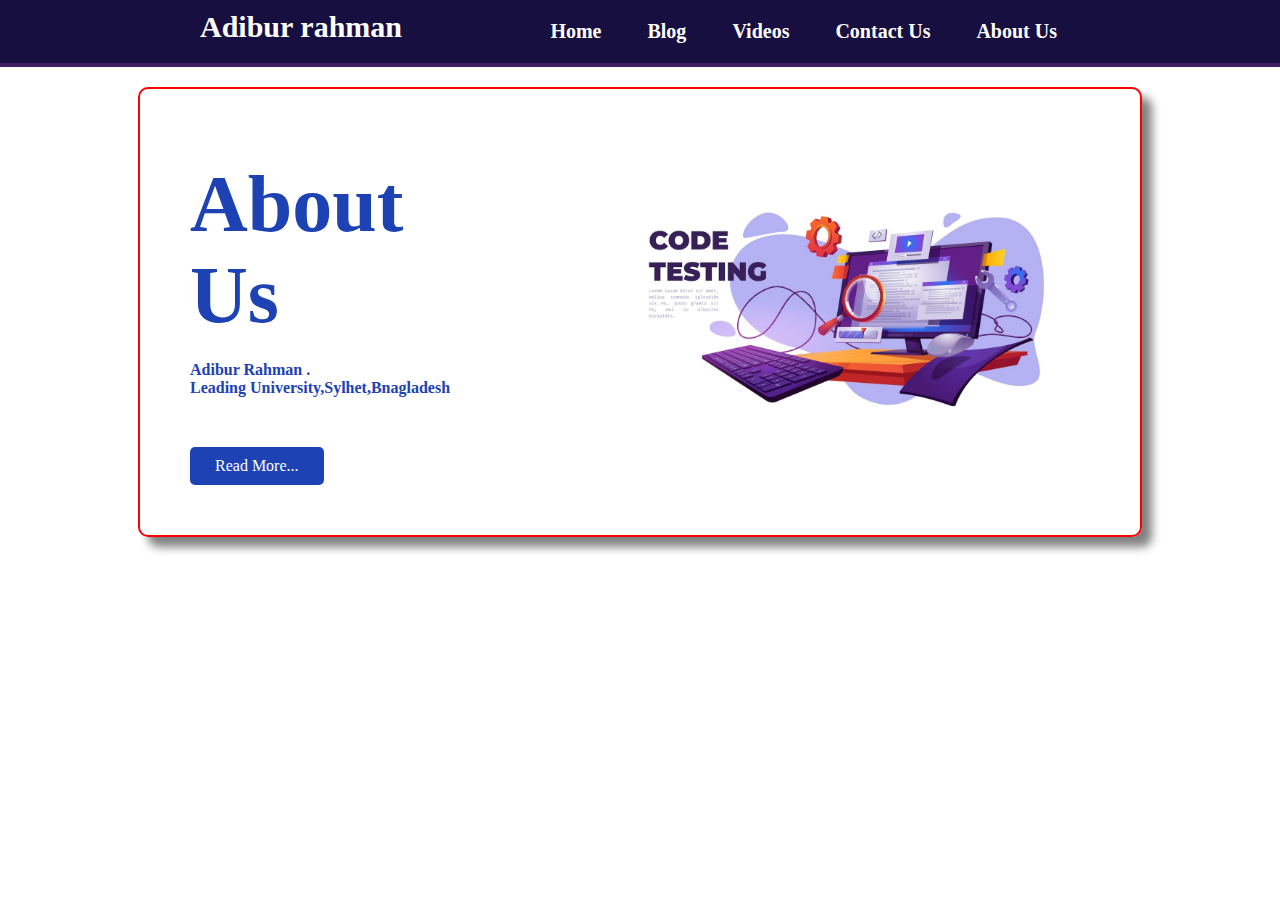
<file: extra_pages/about.html>
<!DOCTYPE html>
<html lang="en">
<head>
    <meta charset="UTF-8">
    <meta http-equiv="X-UA-Compatible" content="IE=edge">
    <meta name="viewport" content="width=device-width, initial-scale=1.0">
    <title>About page </title>
    <!-- css link here -->
    <link rel="stylesheet" href="about.css">
</head>
<body>
    <!-- navigation part is here  -->
    <nav>
        <div>
            <h2>Adibur rahman </h2>

        </div>
        <ul>
            <li><a href="../index.html"> Home </a></li>
            <li><a href="blog.html"> Blog </a></li>
            <li><a href="videos.html"> Videos </a></li>
            <li><a href="contact.html"> Contact Us</a></li>
            <li><a href="about.html"> About Us </a></li>

        </ul>

    </nav>

    <div id="about-section">
        <div class="about-text-div">
            <h2>About <br> Us</h2>
            <p>Adibur Rahman .<br>
                Leading University,Sylhet,Bnagladesh</p>
            <a href="read-more.html"> Read More...</a>

        </div>
        <div class="about-img-div">
            <img src="/adibur.jpg" alt="">

        </div>
    </div>
</body>
</html>
</file>
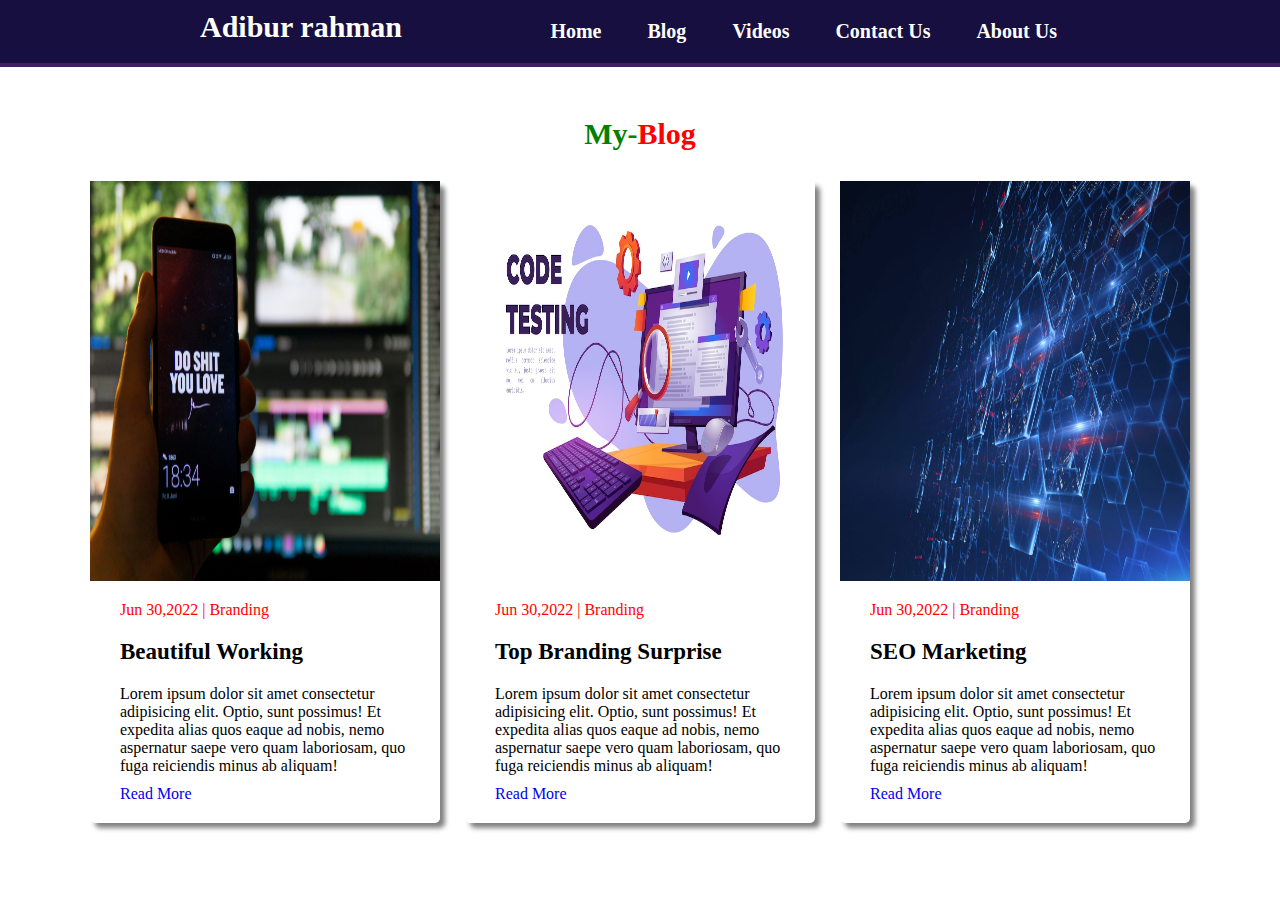
<file: extra_pages/blog.html>
<!DOCTYPE html>
<html lang="en">
<head>
    <meta charset="UTF-8">
    <meta http-equiv="X-UA-Compatible" content="IE=edge">
    <meta name="viewport" content="width=device-width, initial-scale=1.0">
    <title>Multiple page website</title>
    <!-- CSS file link here -->
    <link rel="stylesheet" href="blog.css">
</head>
<body>

    <nav>
        <div>
            <h2>Adibur rahman </h2>

        </div>
        <ul>
            <li><a href="../index.html"> Home </a></li>
            <li><a href="blog.html"> Blog </a></li>
            <li><a href="videos.html"> Videos </a></li>
            <li><a href="contact.html"> Contact Us</a></li>
            <li><a href="about.html"> About Us </a></li>

        </ul>

    </nav>
    <article>
        <div id="article-container">
            <h2 class="article-title"> My-<span>Blog</span></h2>

            <div id="blog-parent">

                <div class="single-blog">
                    <div class="single-img-div">
                        <img src="/pexels-alex-fu-1188750.jpg" alt="">

                    </div>
                    <div class="single-text-div">
                        <span>Jun 30,2022 | Branding </span>
                        <h3>Beautiful Working</h3>
                        <p>Lorem ipsum dolor sit amet consectetur adipisicing elit. Optio, sunt possimus! Et expedita alias quos eaque ad nobis, nemo aspernatur saepe vero quam laboriosam, quo fuga reiciendis minus ab aliquam!</p>
                        <a href="#">Read More</a>

                    </div>

                </div>
                <div class="single-blog">
                    <div class="single-img-div">
                        <img src="/adibur.jpg" alt="">

                    </div>
                    <div class="single-text-div">
                        <span>Jun 30,2022 | Branding </span>
                        <h3>Top Branding Surprise</h3>
                        <p>Lorem ipsum dolor sit amet consectetur adipisicing elit. Optio, sunt possimus! Et expedita alias quos eaque ad nobis, nemo aspernatur saepe vero quam laboriosam, quo fuga reiciendis minus ab aliquam!</p>
                        <a href="#">Read More</a>

                    </div>

                </div>
                <div class="single-blog">
                    <div class="single-img-div">
                        <img src="/adib-12.jpg" alt="">

                    </div>
                    <div class="single-text-div">
                        <span>Jun 30,2022 | Branding </span>
                        <h3>SEO Marketing</h3>
                        <p>Lorem ipsum dolor sit amet consectetur adipisicing elit. Optio, sunt possimus! Et expedita alias quos eaque ad nobis, nemo aspernatur saepe vero quam laboriosam, quo fuga reiciendis minus ab aliquam!</p>
                        <a href="#">Read More</a>

                    </div>

                </div>
                    
            </div>

        </div>
    </article>
</body>
</html>
</file>
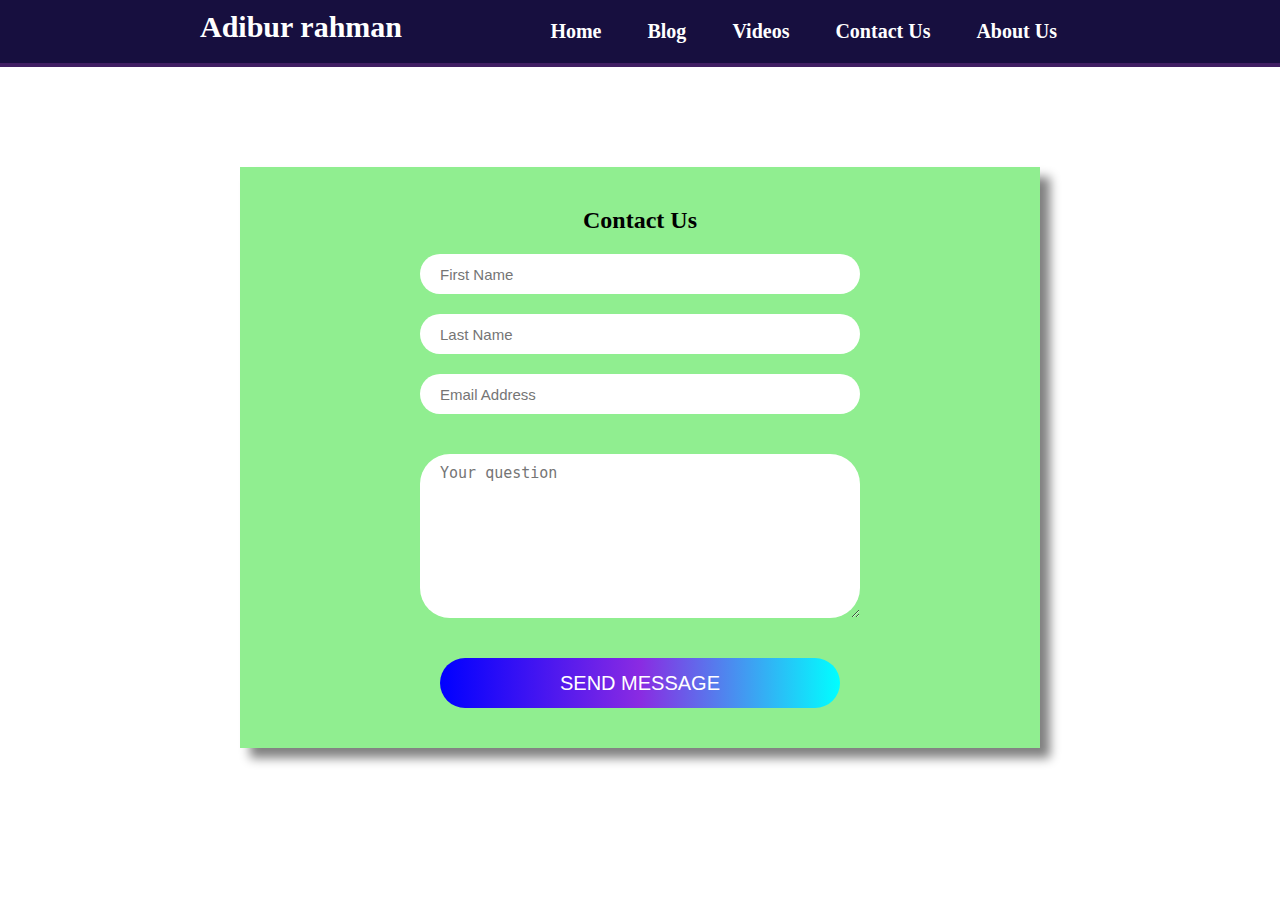
<file: extra_pages/contact.html>
<!DOCTYPE html>
<html lang="en">
<head>
    <meta charset="UTF-8">
    <meta http-equiv="X-UA-Compatible" content="IE=edge">
    <meta name="viewport" content="width=device-width, initial-scale=1.0">
    <title>Contact From</title>
    <!-- css link -->
    <link rel="stylesheet" href="contact.css">
</head>
<body>
    <nav>
        <div>
            <h2>Adibur rahman </h2>

        </div>
        <ul>
            <li><a href="../index.html"> Home </a></li>
            <li><a href="extra_pages/blog.html"> Blog </a></li>
            <li><a href="extra_pages/videos.html"> Videos </a></li>
            <li><a href="extra_pages/contact.html"> Contact Us</a></li>
            <li><a href="#"> About Us </a></li>

        </ul>

    </nav>
    <form>
        <h2>Contact Us</h2>

        <div id="name-email-parent">
            <input type="text" name="" placeholder="First Name" required>
            <input type="text" name="" placeholder="Last Name" required>
            <input type="email" name="" placeholder="Email Address" required>
        </div>

        <textarea name="" id="" cols="30" rows="8" placeholder="Your question"></textarea>
        <input class="form-submit-btn"type="submit" value="Send Message">
</form>
</body>
</html>
</file>
<file: extra_pages/about.css>
*{
    margin:0;
    padding: 0;

}
/* navigation bar is here */
nav{
    display:flex;
    justify-content: space-between;
    background-color: #170f3f;
    padding: 10px 200px;
    border-bottom: 4px solid #401e63 ;
    position:sticky;
    top:0;
}
nav ul{
    display:flex;
}
nav ul li{
    list-style-type: none;
    margin: 10px 5px;
}
nav ul li a{
    text-decoration: none;
    color: white;
    font-weight: bold;
    font-size: 20px;
    padding:8px 18px ;
    transition: 0.5s;
}
nav ul li a:hover{
    background-color: black;
    color:red;
    border-radius: 10px;

}
nav >div{
    color: white;
    font-size: 20px;
}
.about-img-div{
    width: 500px;

}
/* main section code is here */
.about-img-div img{
    width: 100%;
}
#about-section{
   display: flex; 
   align-items: center ;
   width: 900px;
   border: 2px solid red;
   margin: auto;
   margin-top: 20px;
   padding: 50px;
   box-shadow: 10px 10px 10px gray;
   border-radius: 10px;
   justify-content: space-between;
}
.about-text-div h2{
    font-size:80px ;
    color:#1d42b3;
    margin-bottom: 20px;
    margin-top: 20px;

}
.about-text-div a{
    text-decoration: none;
    background-color: #1d42b3;
    color: white;
    padding: 10px 25px;
    margin-top: 50px;
    display: inline-block;
    border-radius: 5px;
}
.about-text-div p{
    color: #1d42b3;
    font-weight: bold;
}
</file>
<file: extra_pages/blog.css>
*{
    margin: 0;
    padding: 0;
}
nav{
    display:flex;
    justify-content: space-between;
    background-color: #170f3f;
    padding: 10px 200px;
    border-bottom: 4px solid #401e63 ;
    position:sticky;
    top:0;
}
/* navigation css code */
nav ul{
    display:flex;
}
nav ul li{
    list-style-type: none;
    margin: 10px 5px;
}
nav ul li a{
    text-decoration: none;
    color: white;
    font-weight: bold;
    font-size: 20px;
    padding:8px 18px ;
    transition: 0.5s;
}
nav ul li a:hover{
    background-color: black;
    color:red;
    border-radius: 10px;

}
nav >div{
    color: white;
    font-size: 20px;
}
#article-container{
    width: 1100px;
    margin:0 auto;
}
#blog-parent{
    display: grid;
    grid-template-columns: repeat(3,1fr);
    grid-gap:25px;
    margin-bottom: 100px;



}
.single-img-div{
    height:400px;
}
.single-img-div img{
    height: 100%;
    width:100%;
}
.article-title{
    color:green;
    font-size:30px;
    display:flex;
    justify-content: center;
    margin-top:50px;
    font-weight:bold;
    margin-bottom: 30px;

}
.article-title span{
    color:red;

}
.single-blog {
    box-shadow:5px 5px 5px gray;
    border-radius:5px;
}
.single-text-div{
    padding:20px 30px;
}
.single-text-div span{
    color:red;
}
.single-text-div h3{
    font-size:23px;
    margin:20px 0;
}
.single-text-div a{
    text-decoration: none;
    display:inline-block;
    margin-top: 10px;
}
</file>
<file: extra_pages/contact.css>
*{
    margin:0;
    padding:0;
}
nav{
    display:flex;
    justify-content: space-between;
    background-color: #170f3f;
    padding: 10px 200px;
    border-bottom: 4px solid #401e63 ;
    position:sticky;
    top:0;
}
nav ul{
    display:flex;
}
nav ul li{
    list-style-type: none;
    margin: 10px 5px;
}
nav ul li a{
    text-decoration: none;
    color: white;
    font-weight: bold;
    font-size: 20px;
    padding:8px 18px ;
    transition: 0.5s;
}
nav ul li a:hover{
    background-color: black;
    color:red;
    border-radius: 10px;

}
nav >div{
    color: white;
    font-size: 20px;
}
form{
    width:800px;
    background-color: lightgreen;
    margin:100px auto;
    padding:40px 0;
    box-shadow: 10px 10px 10px gray;
}
form h2{
    display: flex;
    justify-content: center;
    margin-bottom:20px;
}
#name-email-parent input{

    display: block;
    margin:20px auto;
    width: 400px;
    height:30px;
    border: none;
    padding:5px 20px;
    font-size: 15px;
    border-radius: 30px;

}
form textarea{
    display: block;
    margin: 40px auto;
    padding:10px 20px ;
    border-radius: 30px;
    width: 400px;
    border: none;
    font-size: 15px;
}
.form-submit-btn{
    display:block;
    margin: auto;
    font-size: 20px;
    padding: 10px 20px;
    width: 400px;
    height: 50px;
    border: none;
    border-radius: 30px;
    cursor: pointer;
    text-transform: uppercase;
    color:white;
    background: linear-gradient(to right, blue,blueviolet,aqua);
}
</file>
